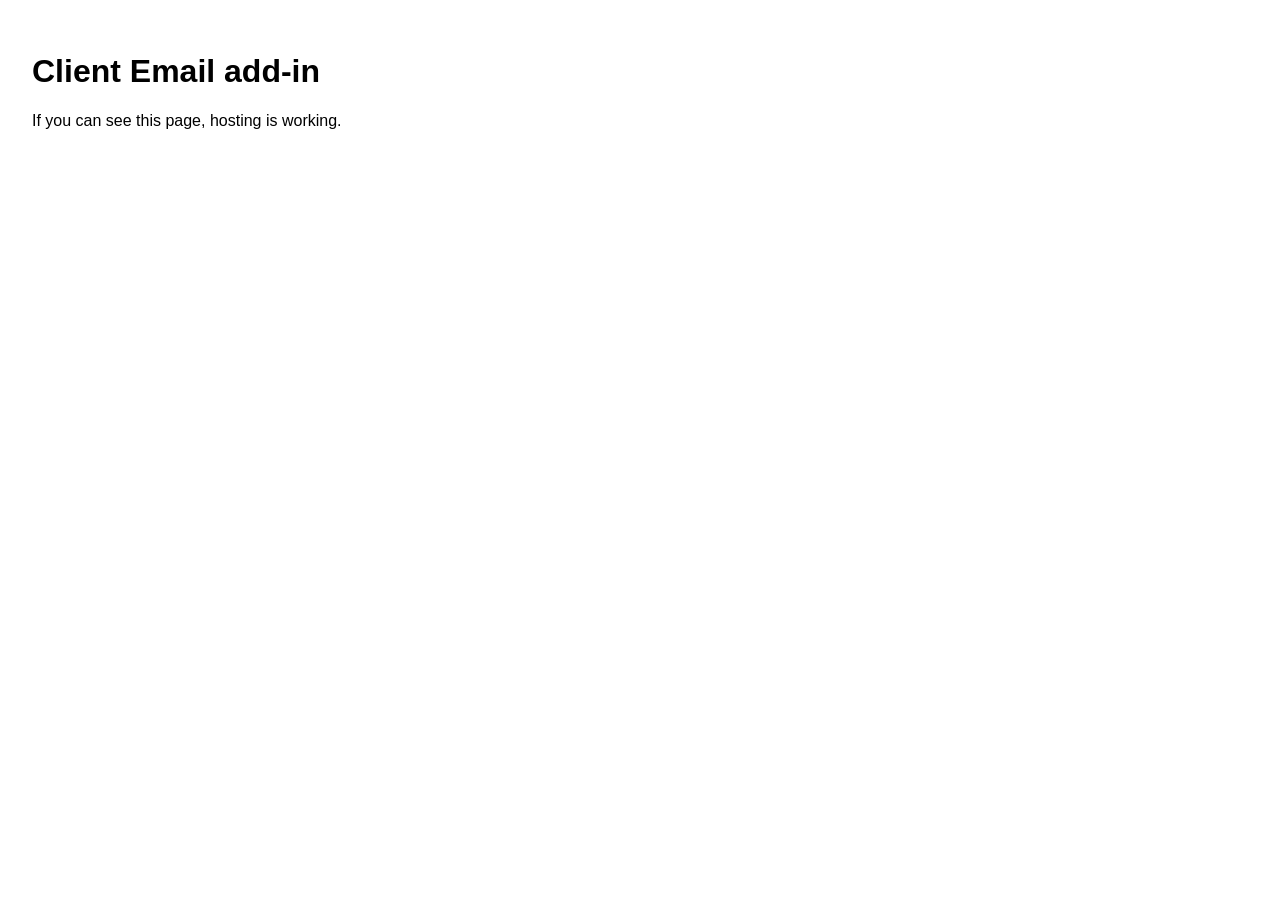
<file: index.html>
<!DOCTYPE html>
<html>
<head>
  <meta charset="UTF-8" />
  <title>Client Email add-in</title>
</head>
<body style="font-family: Segoe UI, Arial, sans-serif; padding: 24px;">
  <h1>Client Email add-in</h1>
  <p>If you can see this page, hosting is working.</p>
</body>
</html>
</file>
